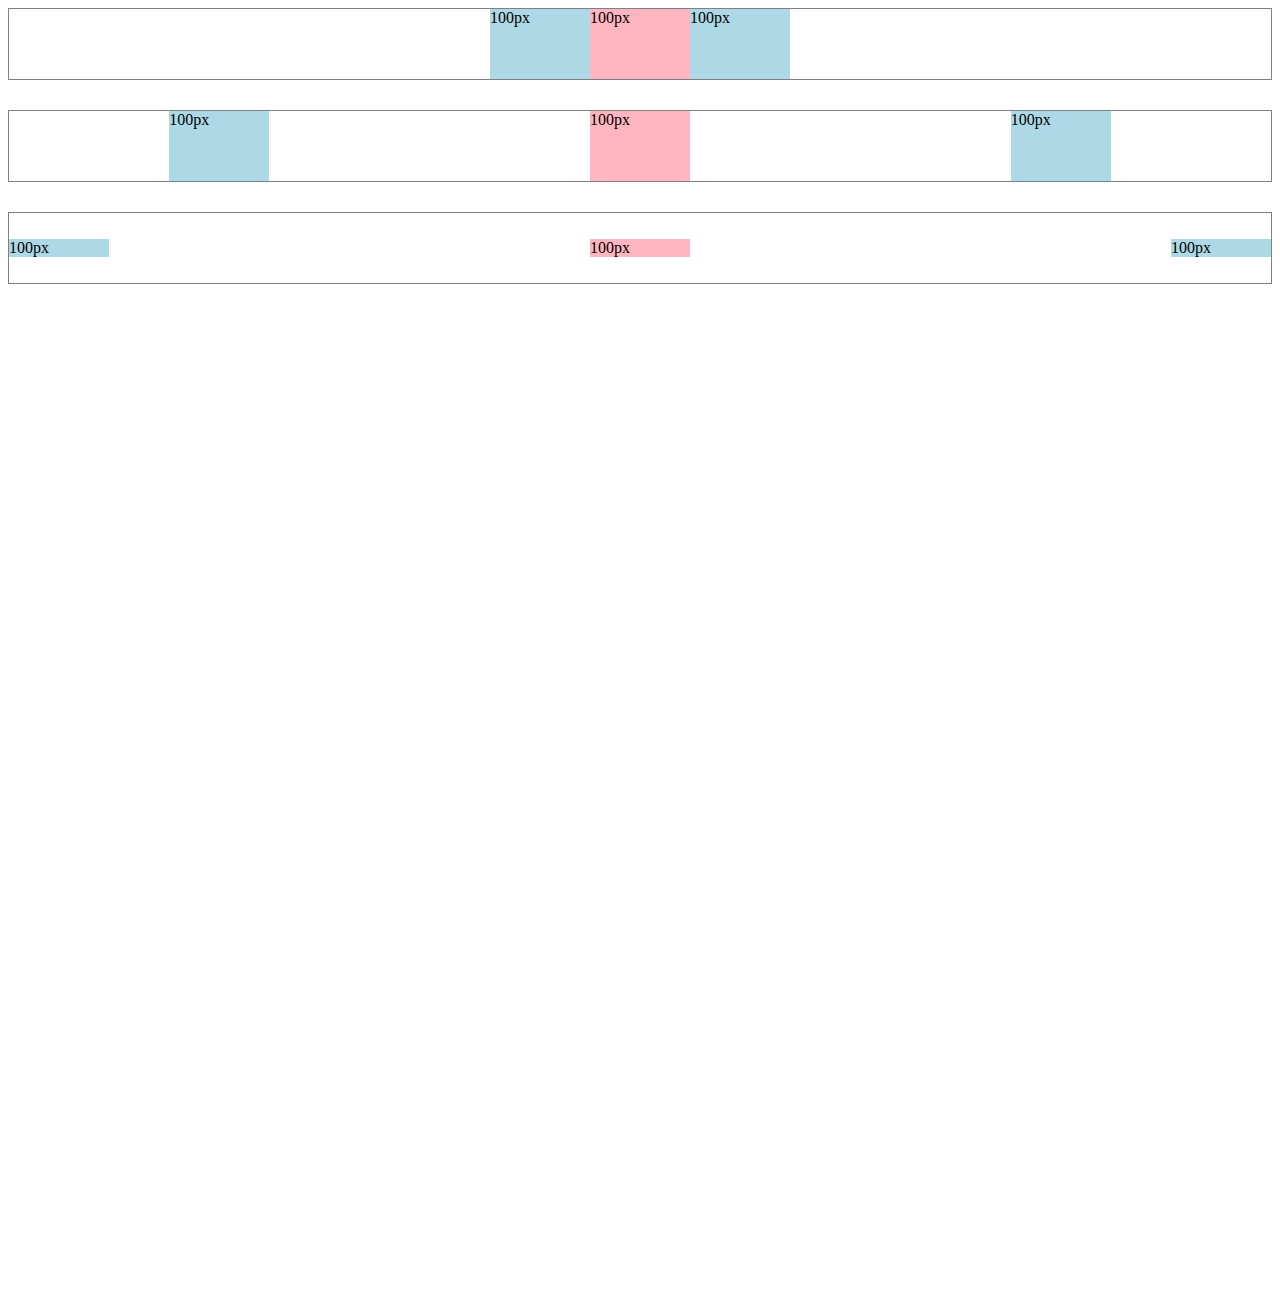
<file: flexbox.html>
<!doctype html>
<html lang="en">
<head>
    <meta charset="UTF-8">
    <meta name="viewport"
          content="width=device-width, user-scalable=no, initial-scale=1.0, maximum-scale=1.0, minimum-scale=1.0">
    <meta http-equiv="X-UA-Compatible" content="ie=edge">
    <title>Flexbox practice</title>
</head>
<body style="padding-bottom: 1000px">

<div style="display: flex;
                height: 70px;
                border: 1px solid gray;
                flex-direction: row;
                justify-content: center;
                ">
    <div style="background-color: lightblue; width: 100px;">100px</div>
    <div style="background-color: lightpink; width: 100px;">100px</div>
    <div style="background-color: lightblue; width: 100px";>100px</div>
</div>

<div style="display: flex;
                margin-top: 30px;
                height: 70px;
                border: 1px solid gray;
                flex-direction: row;
                justify-content: space-around;
                ">
    <div style="background-color: lightblue; width: 100px;">100px</div>
    <div style="background-color: lightpink; width: 100px;">100px</div>
    <div style="background-color: lightblue; width: 100px";>100px</div>
</div>
<div style="display: flex;
                margin-top: 30px;
                height: 70px;
                border: 1px solid gray;
                flex-direction: row;
                justify-content: space-between;
                align-items: center;
                ">
    <div style="background-color: lightblue; width: 100px;">100px</div>
    <div style="background-color: lightpink; width: 100px;">100px</div>
    <div style="background-color: lightblue; width: 100px;">100px</div>
</div>




</body>
</html>
</file>
